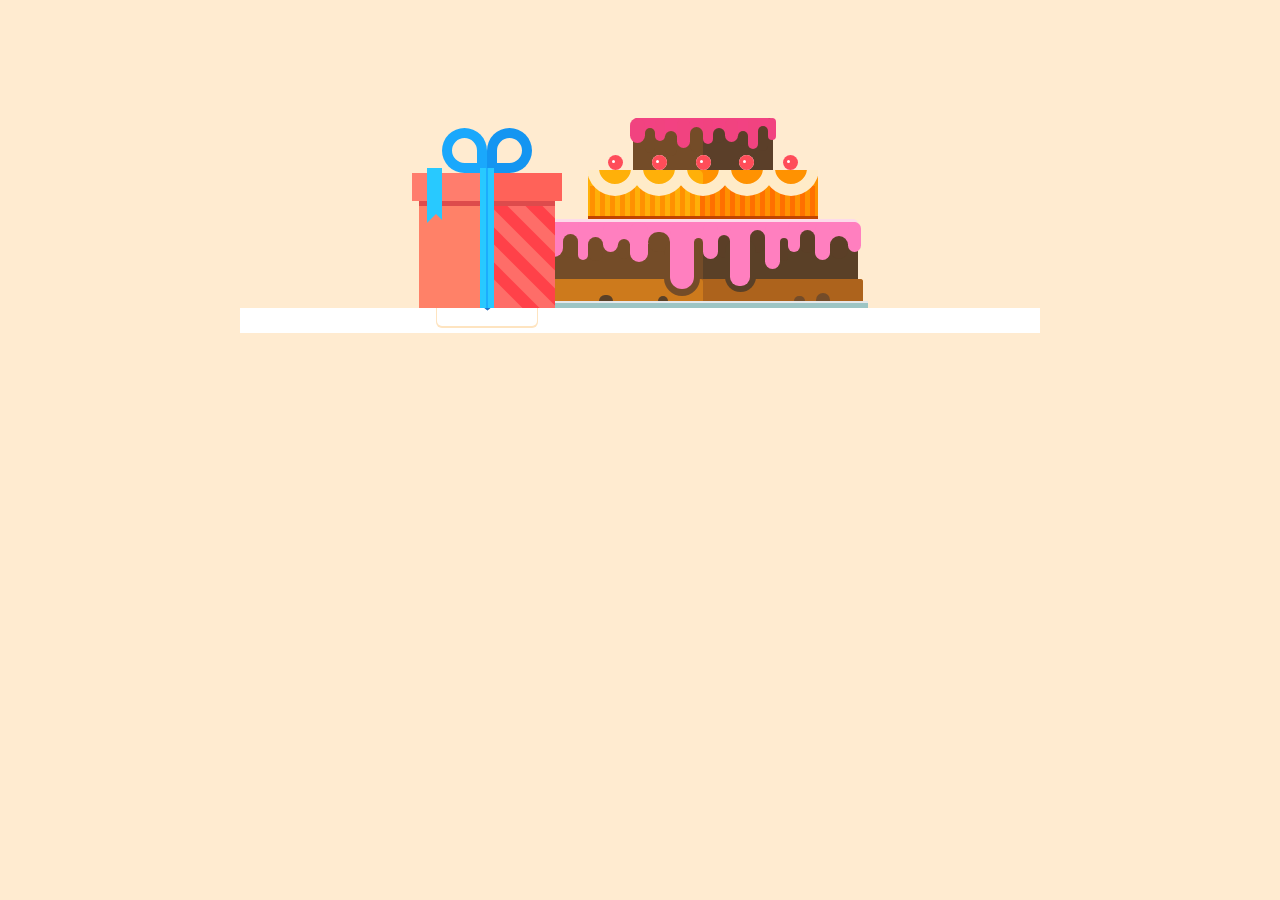
<file: index1.html>
<!DOCTYPE html>
<html lang="en" >
<head>
  <meta charset="UTF-8">
  <title>Birthday party</title>
  <link rel="stylesheet" href="./style1.css">

</head>
<body>
<!-- partial:index.partial.html -->
<body>
    <section class="wrap">
        <section class="gift">
            <div class="giftcard">Love you dumbass
                <br/>&#128153;</div>
            <section class="gift_top">
                <div class="ribbon_right"></div>
                <div class="ribbon_left"></div>
                <div class="gift_box_top"></div>
                <div class="gift_ribbon_left"></div>
            </section>
            <div class="gift_ribbon_center"></div>
            <div class="gift_box_bottom_top"></div>
            <div class="gift_box_bottom">
                <div class="gift_box_bottom_ribbon" id="ribbon1"></div>
                <div class="gift_box_bottom_ribbon" id="ribbon2"></div>
                <div class="gift_box_bottom_ribbon" id="ribbon3"></div>
                <div class="gift_box_bottom_ribbon" id="ribbon4"></div>
            </div>
        </section>
        <section class="cake">
            <div class="two_number">
                <div class="two_flame"></div>
            </div>
            <div class="zero_number">
                <div class="zero_flame"></div>
            </div>
            <section class="cake_top2">
                <section class="cake_top1_creams">
                    <div class="cake_top1_cream1"></div>
                    <div class="cake_top1_cream2"></div>
                    <div class="cake_top1_cream3"></div>
                    <div class="cake_top1_cream4"></div>
                    <div class="cake_top1_cream5"></div>
                    <div class="cake_top1_cream6"></div>
                    <div class="cake_top1_cream7"></div>
                    <div class="cake_top1_cream8"></div>
                    <div class="cake_top1_cream9"></div>
                    <div class="cake_top1_cream10"></div>
                    <div class="cake_top1_cream11"></div>
                    <div class="cake_top1_cream12"></div>
                    <div class="cake_top1_cream13"></div>
                </section>
            </section>
            <section class="cake_top1">
                <div class="cherry" id="cherry1"></div>
                <div class="cherry" id="cherry2"></div>
                <div class="cherry" id="cherry3"></div>
                <div class="cherry" id="cherry4"></div>
                <div class="cherry" id="cherry5"></div>
                <section class="circles">
                    <div class="cake_circle" id="circle1"></div>
                    <div class="cake_circle" id="circle2"></div>
                    <div class="cake_circle" id="circle3"></div>
                    <div class="cake_circle" id="circle4"></div>
                    <div class="cake_circle" id="circle5"></div>
                </section>
                <div class="cake_line" id="cake_line1"></div>
                <div class="cake_line" id="cake_line2"></div>
                <div class="cake_line" id="cake_line3"></div>
                <div class="cake_line" id="cake_line4"></div>
                <div class="cake_line" id="cake_line5"></div>
                <div class="cake_line" id="cake_line6"></div>
                <div class="cake_line" id="cake_line7"></div>
                <div class="cake_line" id="cake_line8"></div>
                <div class="cake_line" id="cake_line9"></div>
                <div class="cake_line" id="cake_line10"></div>
                <div class="cake_line" id="cake_line11"></div>
                <div class="cake_line" id="cake_line12"></div>
                <div class="cake_line" id="cake_line13"></div>
                <div class="cake_line" id="cake_line14"></div>
                <div class="cake_line" id="cake_line15"></div>
                <div class="cake_line" id="cake_line16"></div>
                <div class="cake_line" id="cake_line17"></div>
                <div class="cake_line" id="cake_line18"></div>
                <div class="cake_line" id="cake_line19"></div>
                <div class="cake_line" id="cake_line20"></div>
                <div class="cake_line" id="cake_line21"></div>
                <div class="cake_line" id="cake_line22"></div>
                <div class="cake_line" id="cake_line23"></div>
                <div class="cake_line" id="cake_line24"></div>
            </section>
            <section class="cake_bottom3">
                <section class="cake_bottom3_creams">
                    <div class="cake_bottom3_cream1"></div>
                    <div class="cake_bottom3_cream2"></div>
                    <div class="cake_bottom3_cream3"></div>
                    <div class="cake_bottom3_cream4"></div>
                    <div class="cake_bottom3_cream5"></div>
                    <div class="cake_bottom3_cream6"></div>
                    <div class="cake_bottom3_cream7"></div>
                    <div class="cake_bottom3_cream8"></div>
                    <div class="cake_bottom3_cream9"></div>
                    <div class="cake_bottom3_cream10"></div>
                    <div class="cake_bottom3_cream11"></div>
                    <div class="cake_bottom3_cream12"></div>
                    <div class="cake_bottom3_cream13"></div>
                    <div class="cake_bottom3_cream14"></div>
                    <div class="cake_bottom3_cream15"></div>
                    <div class="cake_bottom3_cream16"></div>
                    <div class="cake_bottom3_cream17"></div>
                    <div class="cake_bottom3_cream18"></div>
                    <div class="cake_bottom3_cream19"></div>
                    <div class="cake_bottom3_cream20"></div>
                    <div class="cake_bottom3_cream21"></div>
                    <div class="cake_bottom3_cream22"></div>
                    <div class="cake_bottom3_cream23"></div>
                </section>
            </section>
            <section class="cake_bottom2">
                <section class="cake_bottom1_creams">
                    <div class="cake_bottom1_cream1"></div>
                    <div class="cake_bottom1_cream2"></div>
                    <div class="cake_bottom1_cream3"></div>
                    <div class="cake_bottom1_cream4"></div>
                </section>
            </section>
            <div class="cake_bottom">
            </div>
        </section>
        <div class="line"></div>
    </section>
<!-- partial -->
  
</body>
</html>
</file>
<file: style1.css>
body {
    background: #ffebd0;
}
.gift {
    position: absolute;
    bottom: 0px;
    width: 150px;
    left: 172px;
    z-index: 12;
    height: 180px;
}
.wrap {
    height: 300px;
    width: 800px;
    margin: 0px auto;
    position: relative;
}
.ribbon_right {
    width: 45px;
    height: 45px;
    border-radius: 100% 100% 100% 0px;
    box-shadow: 0px 0px 0px 10px #1495f1 inset;
    position: absolute;
    right: 30px;
}
.ribbon_left {
    width: 45px;
    height: 45px;
    border-radius: 100% 100% 0px 100%;
    box-shadow: 0px 0px 0px 10px #1aa8fc inset;
    position: absolute;
    left: 30px;
}
.gift_box_top {
    height: 28px;
    top: 45px;
    position: absolute;
    width: 150px;
    background: #ff7d6d;
    box-shadow: -75px 0px 0px #ff6259 inset;
}
.gift_ribbon_center {
    width: 2px;
    bottom: 0px;
    position: absolute;
    right: 0;
    left: 0;
    margin: 0px auto;
    background: #1cadfe;
    height: 140px;
    border-right: 6px solid #28C9FF;
    border-left: 6px solid #28C9FF;
    z-index: 10;
}
.gift_box_bottom {
    background: #ff8168;
    bottom: 0px;
    height: 102px;
    overflow: hidden;
    right: 7px;
    position: absolute;
    width: 136px;
    box-shadow: -70px 0px 0px #fe6d68 inset;
}
.gift_box_bottom_top {
    height: 5px;
    width: 136px;
    right: 7px;
    position: absolute;
    bottom: 102px;
    background: #dd4b4c;
}
.gift_ribbon_left {
    height: 55px;
    width: 15px;
    left: 15px;
    position: absolute;
    background: #28c9ff;
    top: 40px;
    z-index: 11;
}
.gift_ribbon_left:after {
    border-width: 9px;
    border-style: solid;
    border-color: transparent;
    border-bottom-color: #ff8168;
    z-index: 12;
    position: absolute;
    content: "";
    bottom: 0px;
}
.gift_box_bottom_ribbon {
    position: absolute;
    right: -25px;
    height: 12px;
    width: 110px;
    -webkit-transform: rotate(45deg);
    transform: rotate(45deg);
    background: #ff4149;
}
#ribbon1 {
    top: -15px;
}
#ribbon2 {
    top: 20px;
}
#ribbon3 {
    top: 55px;
}
#ribbon4 {
    top: 90px;
}
.line {
    height: 25px;
    width: 100%;
    background: #fff;
    bottom: -25px;
    position: absolute;
}
.cake {
    position: absolute;
    bottom: 0px;
    width: 330px;
    right: 172px;
    height: 240px;
}
.cake_bottom {
    position: absolute;
    width: 330px;
    height: 5px;
    bottom: 0px;
    background: #9dc5c4;
    border-top: 2px solid #e6e7e9;
}
.cake_bottom2 {
    position: absolute;
    width: 320px;
    bottom: 7px;
    background: #cd7a1c;
    height: 22px;
    right: 5px;
    border-radius: 3px 3px 0px 0px;
    left: 5px;
    box-shadow: -160px 0px 0px #ad631c inset;
}
.cake_bottom3 {
    box-shadow: 0px -3px 0px #fddbea, -155px 0px 0px #5a4027 inset;
    height: 52px;
    border-top: 5px solid #ff7ebe;
    background: #744c28;
    position: absolute;
    width: 310px;
    bottom: 29px;
    right: 10px;
    border-radius: 5px 5px 0px 0px;
    left: 10px;
}
.cake_top1 {
    box-shadow: -115px 0px 0px #ff9201 inset;
    height: 46px;
    background: #ffb009;
    position: absolute;
    width: 230px;
    bottom: 89px;
    right: 50px;
    border-radius: 5px 5px 0px 0px;
    left: 50px;
    border-bottom: 3px solid #c14500;
}
.cake_top2 {
    box-shadow: -70px 0px 0px #5b3f29 inset;
    height: 52px;
    background: #744c28;
    position: absolute;
    width: 140px;
    bottom: 138px;
    border-radius: 5px 5px 0px 0px;
    left: 0px;
    right: 0px;
    margin: 0px auto;
}
.cake_line {
    bottom: 0px;
    height: 30px;
    width: 5px;
    position: absolute;
}
#cake_line1 {
    left: 2px;
    background: #ff9101;
}
#cake_line2 {
    left: 12px;
    background: #ff9101;
}
#cake_line3 {
    left: 22px;
    background: #ff9101;
}
#cake_line4 {
    left: 32px;
    background: #ff9101;
}
#cake_line5 {
    left: 42px;
    background: #ff9101;
}
#cake_line6 {
    left: 52px;
    background: #ff9101;
}
#cake_line7 {
    left: 62px;
    background: #ff9101;
}
#cake_line8 {
    left: 72px;
    background: #ff9101;
}
#cake_line9 {
    left: 82px;
    background: #ff9101;
}
#cake_line10 {
    left: 92px;
    background: #ff9101;
}
#cake_line11 {
    left: 102px;
    background: #ff9101;
}
#cake_line12 {
    left: 112px;
    background: #ff9101;
}
#cake_line13 {
    right: 3px;
    background: #ff7000;
}
#cake_line14 {
    right: 13px;
    background: #ff7000;
}
#cake_line15 {
    right: 23px;
    background: #ff7000;
}
#cake_line16 {
    right: 33px;
    background: #ff7000;
}
#cake_line17 {
    right: 43px;
    background: #ff7000;
}
#cake_line18 {
    right: 53px;
    background: #ff7000;
}
#cake_line19 {
    right: 63px;
    background: #ff7000;
}
#cake_line20 {
    right: 73px;
    background: #ff7000;
}
#cake_line21 {
    right: 83px;
    background: #ff7000;
}
#cake_line22 {
    right: 93px;
    background: #ff7000;
}
#cake_line23 {
    right: 103px;
    background: #ff7000;
}
#cake_line24 {
    right: 113px;
    background: #ff7000;
}
.cherry {
    width: 15px;
    top: -15px;
    height: 15px;
    border-radius: 100%;
    background: #fff;
    position: absolute;
    box-shadow: -2px -1px 0px 6px #ff4d59 inset;
}
#cherry1 {
    left: 20px;
}
#cherry2 {
    left: 64px;
}
#cherry3 {
    left: 108px;
}
#cherry4 {
    right: 64px;
}
#cherry5 {
    right: 20px;
}
.cake_circle {
    height: 56px;
    width: 56px;
    border-radius: 100%;
    box-shadow: 0px 0px 0px 12px #ffebc8 inset;
    top: -30px;
    z-index: 100;
    position: absolute;
}
.circles {
    position: absolute;
    height: 30px;
    width: 100%;
    overflow: hidden;
    top: 0px;
}
#circle1 {
    left: -1px;
}
#circle2 {
    left: 43px;
}
#circle3 {
    left: 87px;
}
#circle4 {
    right: 43px;
}
#circle5 {
    right: -1px;
}
.cake_top1_creams {
    height: 18px;
    border-radius: 5px;
    background: #f24282;
    position: absolute;
    top: 0px;
    width: 100%;
}
.cake_top1_cream1 {
    position: absolute;
    left: -3px;
    height: 25px;
    width: 15px;
    border-radius: 9px;
    background: #f14380;
}
.cake_top1_cream2 {
    position: absolute;
    left: 12px;
    height: 25px;
    width: 10px;
    border-radius: 9px;
    background: #744c28;
    top: 10px;
}
.cake_top1_cream3 {
    position: absolute;
    left: 22px;
    height: 23px;
    width: 10px;
    border-radius: 9px;
    background: #f14380;
}
.cake_top1_cream4 {
    position: absolute;
    left: 32px;
    height: 25px;
    width: 12px;
    border-radius: 9px;
    background: #744c28;
    top: 13px;
}
.cake_top1_cream5 {
    position: absolute;
    left: 44px;
    height: 30px;
    width: 13px;
    border-radius: 9px;
    background: #f14380;
}
.cake_top1_cream6 {
    position: absolute;
    left: 57px;
    height: 25px;
    width: 13px;
    border-radius: 9px;
    background: #744c28;
    top: 9px;
}
.cake_top1_cream7 {
    position: absolute;
    right: -3px;
    height: 22px;
    width: 8px;
    border-radius: 9px;
    background: #f14380;
}
.cake_top1_cream8 {
    position: absolute;
    right: 5px;
    height: 25px;
    width: 10px;
    border-radius: 9px;
    background: #5b3f29;
    top: 8px;
}
.cake_top1_cream9 {
    position: absolute;
    right: 15px;
    height: 31px;
    width: 10px;
    border-radius: 9px;
    background: #f14380;
}
.cake_top1_cream10 {
    position: absolute;
    right: 25px;
    height: 15px;
    width: 10px;
    border-radius: 9px;
    background: #5b3f29;
    top: 13px;
}
.cake_top1_cream11 {
    position: absolute;
    right: 35px;
    height: 24px;
    width: 13px;
    border-radius: 9px;
    background: #f14380;
}
.cake_top1_cream12 {
    position: absolute;
    right: 48px;
    height: 15px;
    width: 12px;
    border-radius: 9px;
    background: #5b3f29;
    top: 10px;
}
.cake_top1_cream13 {
    position: absolute;
    right: 60px;
    height: 26px;
    width: 10px;
    border-radius: 9px;
    background: #f14380;
}
.cake_bottom3_creams {
    height: 22px;
    border-radius: 5px;
    background: #ff7fbf;
    position: absolute;
    top: -5px;
    width: 100%;
}
.cake_bottom3_cream1 {
    position: absolute;
    left: -3px;
    height: 35px;
    width: 18px;
    border-radius: 9px;
    background: #ff7fbf;
}
.cake_bottom3_cream2 {
    position: absolute;
    left: 15px;
    height: 24px;
    width: 15px;
    border-radius: 9px;
    top: 12px;
    background: #744c28;
}
.cake_bottom3_cream3 {
    position: absolute;
    left: 30px;
    height: 38px;
    width: 10px;
    border-radius: 9px;
    background: #ff7fbf;
}
.cake_bottom3_cream4 {
    position: absolute;
    left: 40px;
    height: 24px;
    width: 15px;
    border-radius: 9px;
    top: 15px;
    background: #744c28;
}
.cake_bottom3_cream5 {
    position: absolute;
    left: 55px;
    height: 30px;
    width: 15px;
    border-radius: 9px;
    background: #ff7fbf;
}
.cake_bottom3_cream6 {
    position: absolute;
    left: 70px;
    height: 20px;
    width: 12px;
    border-radius: 100px;
    top: 17px;
    background: #744c28;
}
.cake_bottom3_cream7 {
    position: absolute;
    left: 82px;
    height: 40px;
    width: 18px;
    border-radius: 100px;
    background: #ff7fbf;
}
.cake_bottom3_cream8 {
    position: absolute;
    left: 100px;
    height: 20px;
    width: 22px;
    border-radius: 100px;
    top: 10px;
    background: #744c28;
}
.cake_bottom3_cream9 {
    position: absolute;
    left: 122px;
    height: 67px;
    width: 24px;
    border-radius: 100px;
    background: #ff7fbf;
    z-index: 3;
}
.cake_bottom3_cream10 {
    position: absolute;
    left: 146px;
    height: 20px;
    width: 9px;
    border-radius: 100px;
    top: 16px;
    background: #744c28;
}
.cake_bottom3_cream11 {
    position: absolute;
    right: 140px;
    height: 37px;
    width: 15px;
    border-radius: 9px;
    background: #ff7fbf;
}
.cake_bottom3_cream12 {
    position: absolute;
    right: 128px;
    height: 23px;
    width: 12px;
    border-radius: 100px;
    top: 13px;
    background: #5b3f27;
}
.cake_bottom3_cream13 {
    position: absolute;
    left: 116px;
    height: 59px;
    width: 36px;
    border-radius: 100px;
    background: #744c28;
    z-index: 2;
    top: 15px;
}
.cake_bottom3_cream14 {
    position: absolute;
    right: 108px;
    height: 64px;
    width: 20px;
    border-radius: 9px;
    background: #ff7fbf;
    z-index: 3;
}
.cake_bottom3_cream15 {
    position: absolute;
    right: 102px;
    height: 55px;
    width: 31px;
    border-radius: 100px;
    background: #5a4027;
    z-index: 2;
    top: 15px;
}
.cake_bottom3_cream16 {
    position: absolute;
    right: 93px;
    height: 23px;
    width: 15px;
    border-radius: 100px;
    top: 8px;
    background: #5b3f27;
}
.cake_bottom3_cream17 {
    position: absolute;
    right: 78px;
    height: 47px;
    width: 15px;
    border-radius: 9px;
    background: #ff7fbf;
}
.cake_bottom3_cream18 {
    position: absolute;
    right: 70px;
    height: 23px;
    width: 8px;
    border-radius: 100px;
    top: 16px;
    background: #5b3f27;
}
.cake_bottom3_cream19 {
    position: absolute;
    right: 58px;
    height: 30px;
    width: 12px;
    border-radius: 9px;
    background: #ff7fbf;
}
.cake_bottom3_cream20 {
    position: absolute;
    right: 43px;
    height: 23px;
    width: 15px;
    border-radius: 100px;
    top: 8px;
    background: #5b3f27;
}
.cake_bottom3_cream21 {
    position: absolute;
    right: 28px;
    height: 38px;
    width: 15px;
    border-radius: 9px;
    background: #ff7fbf;
}
.cake_bottom3_cream22 {
    position: absolute;
    right: 10px;
    height: 23px;
    width: 18px;
    border-radius: 100px;
    top: 14px;
    background: #5b3f27;
}
.cake_bottom3_cream23 {
    position: absolute;
    right: -3px;
    height: 30px;
    width: 13px;
    border-radius: 9px;
    background: #ff7fbf;
}
.cake_bottom1_creams {
    height: 10px;
    position: absolute;
    bottom: 0px;
    width: 100%;
}
.cake_bottom1_cream1 {
    position: absolute;
    left: 56px;
    height: 6px;
    width: 14px;
    border-radius: 20px 20px 0px 0px;
    background: #5a4027;
    bottom: 0px;
}
.cake_bottom1_cream2 {
    position: absolute;
    left: 115px;
    height: 5px;
    width: 10px;
    border-radius: 20px 20px 0px 0px;
    background: #5a4027;
    bottom: 0px;
}
.cake_bottom1_cream3 {
    position: absolute;
    right: 33px;
    height: 8px;
    width: 14px;
    border-radius: 20px 20px 0px 0px;
    background: #744c29;
    bottom: 0px;
}
.cake_bottom1_cream4 {
    position: absolute;
    right: 58px;
    height: 5px;
    width: 11px;
    border-radius: 20px 20px 0px 0px;
    background: #744c29;
    bottom: 0px;
}
.gift_top {
    -webkit-transition: all 0.6s ease-in-out;
    transition: all 0.6s ease-in-out;
    o-transition: all 0.6s ease-in-out;
    width: 100%;
    position: absolute;
    top: 0px;
    -webkit-transition-delay: 0.6s;
    transition-delay: 0.6s;
}
.gift:hover .gift_top {
    top: -100px;
    -webkit-transition-delay: 0.3s;
    transition-delay: 0.3s;
}
.gift_ribbon_left {
    -webkit-transition: all 0.3s ease-in-out;
    transition: all 0.3s ease-in-out;
    o-transition: all 0.3s ease-in-out;
    -webkit-transition-delay: 1s;
    transition-delay: 1s;
}
.gift_ribbon_center {
    -webkit-transition: all 0.3s ease-in-out;
    transition: all 0.3s ease-in-out;
    o-transition: all 0.3s ease-in-out;
    -webkit-transition-delay: 1s;
    transition-delay: 1s;
}
.gift:hover .gift_ribbon_left {
    height: 32px;
    -webkit-transition-delay: 0s;
    transition-delay: 0s;
}
.gift:hover .gift_ribbon_center {
    -webkit-transition-delay: 0s;
    transition-delay: 0s;
    height: 102px;
}
.gift_box_bottom_top {
    -webkit-transition-delay: 1.1s;
    transition-delay: 1.1s;
}
.gift:hover .gift_box_bottom_top {
    height: 0px;
    opacity: 0;
    -webkit-transition: all 0.3s ease-in-out;
    transition: all 0.3s ease-in-out;
    -webkit-transition-delay: 0.4s;
    transition-delay: 0.4s;
    o-transition: all 0.3s ease-in-out;
}
.giftcard {
    border-radius: 5px;
    background: #fff;
    box-shadow: 0px 1px 0px 1px #fee4c0;
    padding: 10px;
    width: 80px;
    font-size: 15px;
font-family: 'Tahoma', sans-serif;
    color: #ff3f48;
    left: 0px;
    top: 100px;
    right: 0px;
    margin: 0px auto;
    position: absolute;
    line-height: 26px;
    z-index: -1;
    text-align: center;
    -webkit-transition: all 0.6s ease-in-out;
    transition: all 0.6s ease-in-out;
    -webkit-transition-delay: 0.5s;
    transition-delay: 0.5s;
    o-transition: all 0.6s ease-in-out;
}
.gift:hover .giftcard {
    top: -10px;
}
.one_number {
    position: absolute;
    left: 147px;
    top: 25px;
    width: 9px;
}
.one_number:after {
    content: "";
    height: 5px;
    width: 5px;
    position: absolute;
    background: #c6c6c6;
    top: 0px;
    left: 0px;
}
.one_number:before {
    content: "";
    height: 25px;
    width: 5px;
    position: absolute;
    background: #c6c6c6;
    top: 0px;
    right: 0px;
}
.seven_number {
    position: absolute;
    right: 147px;
    top: 25px;
    width: 14px;
}
.seven_number:after {
    content: "";
    height: 5px;
    width: 20px;
    position: absolute;
    background: #c6c6c6;
    top: 0px;
    left: -2px;
}
.seven_number:before {
    content: "";
    height: 27px;
    width: 5px;
    position: absolute;
    background: #c6c6c6;
    top: 0px;
    right: 0px;
    -webkit-transform: rotate(20deg);
    transform: rotate(20deg);
}
.seven_flame {
    height: 12px;
    width: 6px;
    border-radius: 100%;
    background: #ffd215;
    position: absolute;
    right: 3px;
    -webkit-animation: flame 0.5s infinite linear;
    animation: flame 0.5s infinite linear;
    -moz-animation: flame 0.5s infinite linear;
    bottom: 2px;
}
.one_flame {
    height: 12px;
    width: 6px;
    border-radius: 100%;
    background: #ffd215;
    position: absolute;
    right: 1px;
    bottom: 2px;
    -webkit-animation: flame 0.5s infinite linear;
    animation: flame 0.5s infinite linear;
    -moz-animation: flame 0.5s infinite linear;
}
@-webkit-keyframes flame {
    0% {
        height: 12px;
        background: #fdd214;
    }
    50% {
        height: 14px;
        background: #ffc617;
    }
    100% {
        height: 12px;
        background: #fdd214;
    }
}
@keyframes flame {
    0% {
        height: 12px;
        background: #fdd214;
    }
    50% {
        height: 14px;
        background: #ffc617;
    }
    100% {
        height: 12px;
        background: #fdd214;
    }
}
@-moz-keyframes flame {
    0% {
        height: 12px;
        background: #fdd214;
    }
    50% {
        height: 14px;
        background: #ffc617;
    }
    100% {
        height: 12px;
        background: #fdd214;
    }
}
</file>
